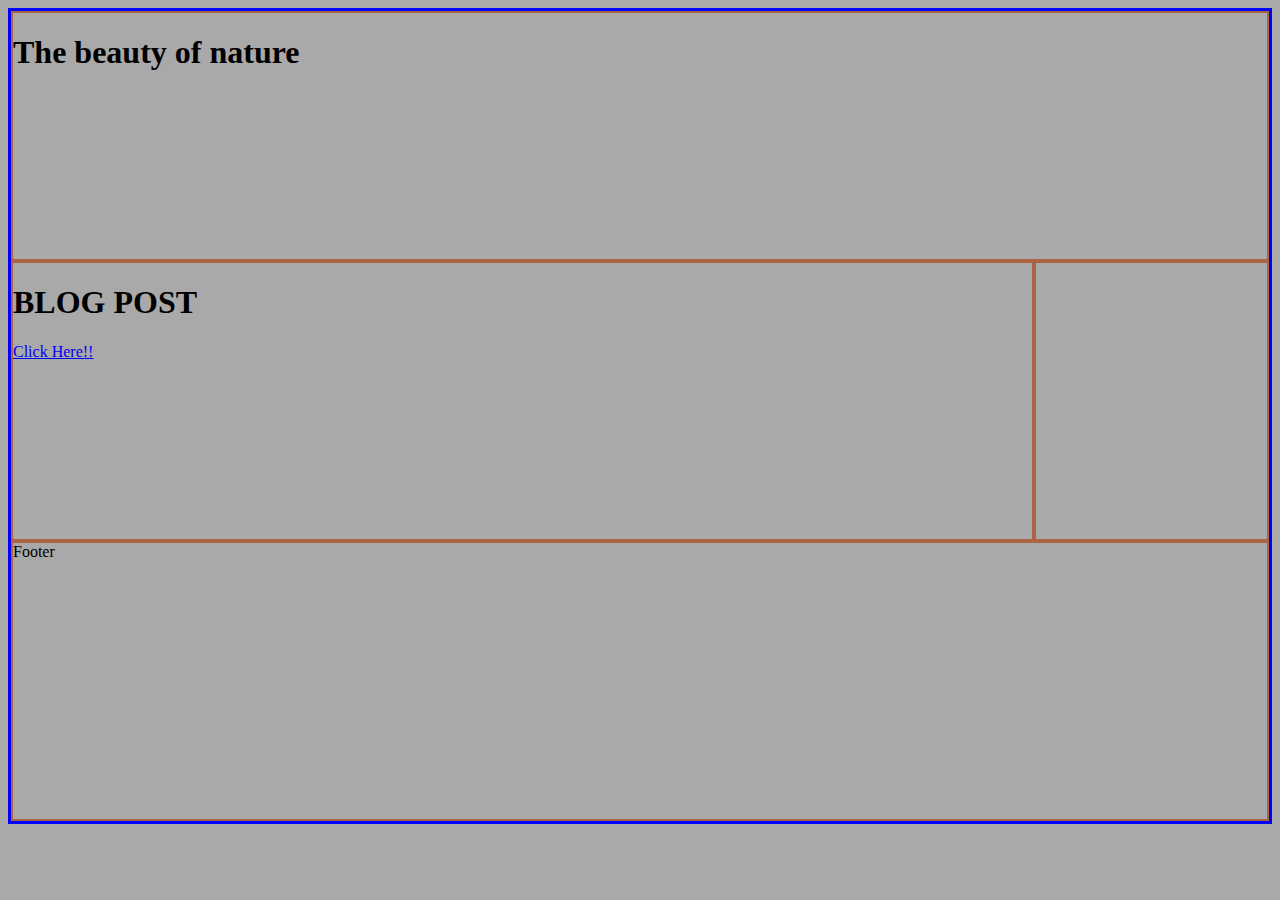
<file: index.html>
<!DOCTYPE html>
<html lang="en">
<head>
    <meta charset="UTF-8">
    <meta name="viewport" content="width=device-width, initial-scale=1.0">
    <title>Document</title>
    <link rel="stylesheet" href="style2.css">
</head>
<body>
    <div class="container">
        <div class="header-box">
            <h1>The beauty of nature</h1>
        </div>
        <div class="side-bar">
            <h1>BLOG POST</h1>
            <a href="Post.html">Click Here!!</a>
        </div>
        <div class="content-box">
          
        </div>
        <div class="footer">
            Footer
        </div>
    </div>
    
</body>
</html>
</file>
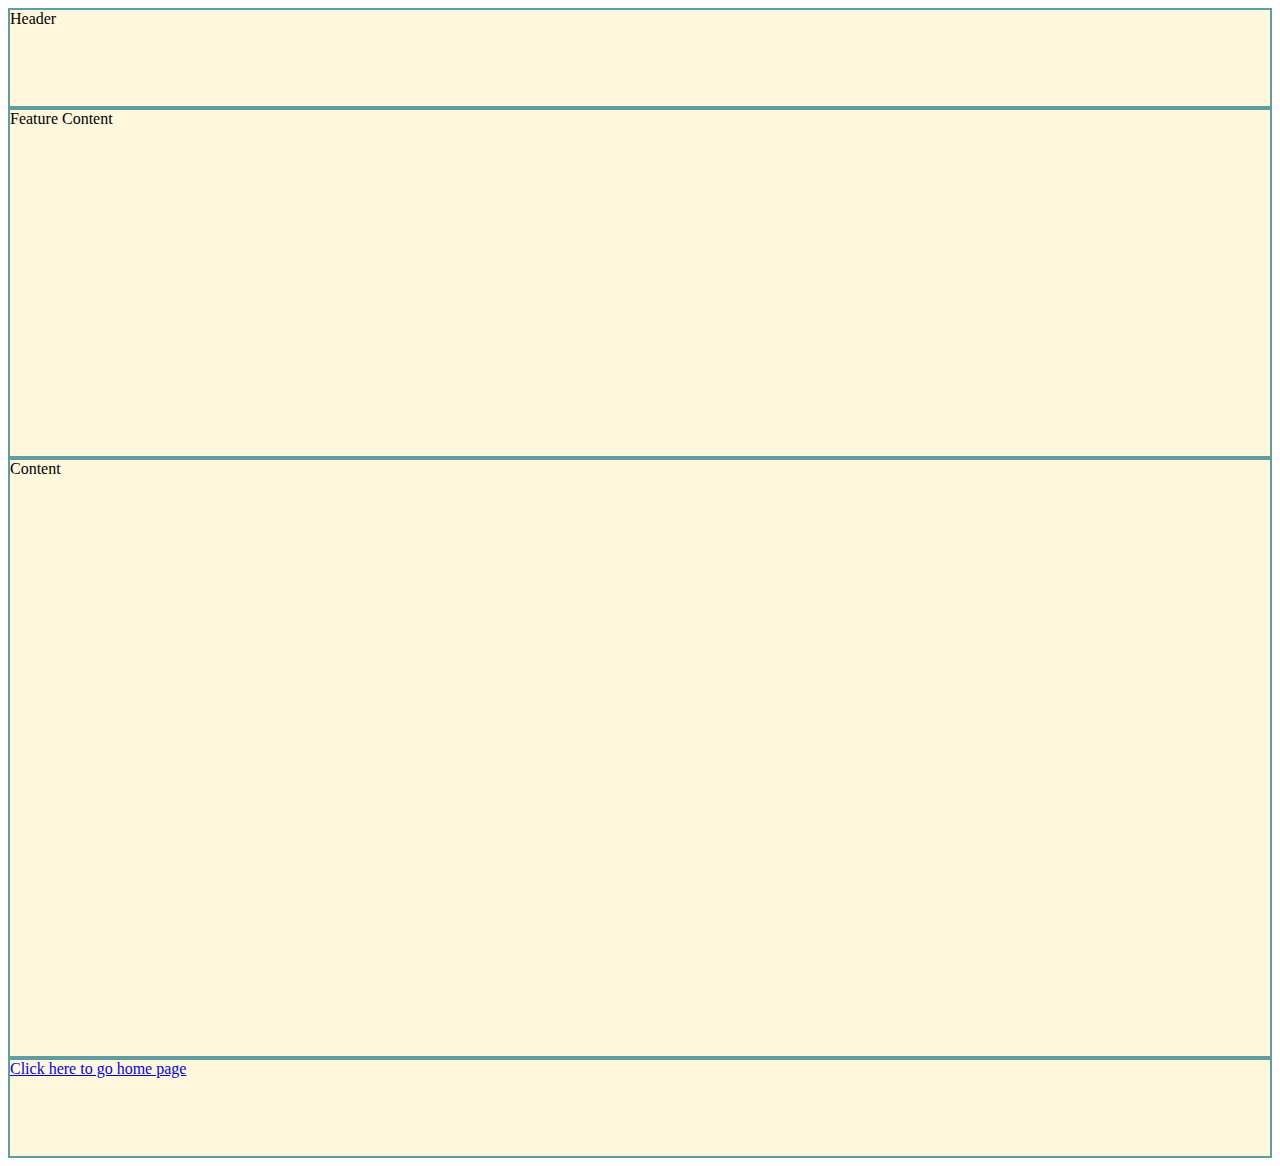
<file: Post.html>
<!DOCTYPE html>
<html lang="en">
<head>
    <meta charset="UTF-8">
    <meta name="viewport" content="width=device-width, initial-scale=1.0">
    <title>Document</title>
    <link rel="stylesheet" href="blog.css">
</head>
<body>
    <div class="container">
       <div class="header">Header</div>
       <div class="feature">Feature Content</div>
       <div class="content">Content</div>
       <div class="footer"><a href="index.html">Click
           here to go home page
       </a></div>
    </div>
</body>
</html>
</file>
<file: style2.css>
body{
    background-color: darkgray;
}
.container{
    display: grid;
    height: 90vh;
    grid-template-columns: 850px ;
    grid-template-rows: 250px 1fr 1fr;
    grid-template-areas:
    "hd"
    "sd"
    "main"
    "ft" ;
}
.container >div{
    border: 2px solid rgb(170, 99, 67);
}
.header-box{
    grid-area: hd;
}
.footer{
    grid-area: ft;
}
.side-bar{
    grid-area:sd;
}
.content-box{
  grid-area:main;

 
}

@media (min-width:600px) and (max-width:1100px){
    .container{
        display: grid;
        grid-template-columns: 300px 300px 300px;
        grid-template-areas: 
        "hd hd hd hd hd hd hd hd"
        "sd sd main main min main main main"
        "ft ft ft ft ft ft ft ft";
        border: 2pc solid firebrick;

    }
}
@media (min-width:1101px){
    .container{
        border: 3px solid blue;
        grid-template-areas: 
        "hd hd hd hd hd hd hd hd"
        "sd sd sd sd main main main main"
        "ft ft ft ft ft ft ft ft";
    }
}
</file>
<file: blog.css>
.container{
    display: grid;
   
    grid-template-rows: 100px 350px 600px 100px ;
    grid-template-areas: 
    "hd hd hd hd hd hd hd hd"
    "feat feat feat feat feat feat feat feat"
    "main main main main main main main main"
    "ft ft  ft ft ft ft ft ft"
    ;
}
.container >div{
    border: 2px solid cadetblue;
    background: cornsilk;
}
.header{
    grid-area: hd;
}
.footer{
    grid-area: ft;
}
.feature{
    grid-area: feat;
}
.content{
    grid-area: main;
}
</file>
